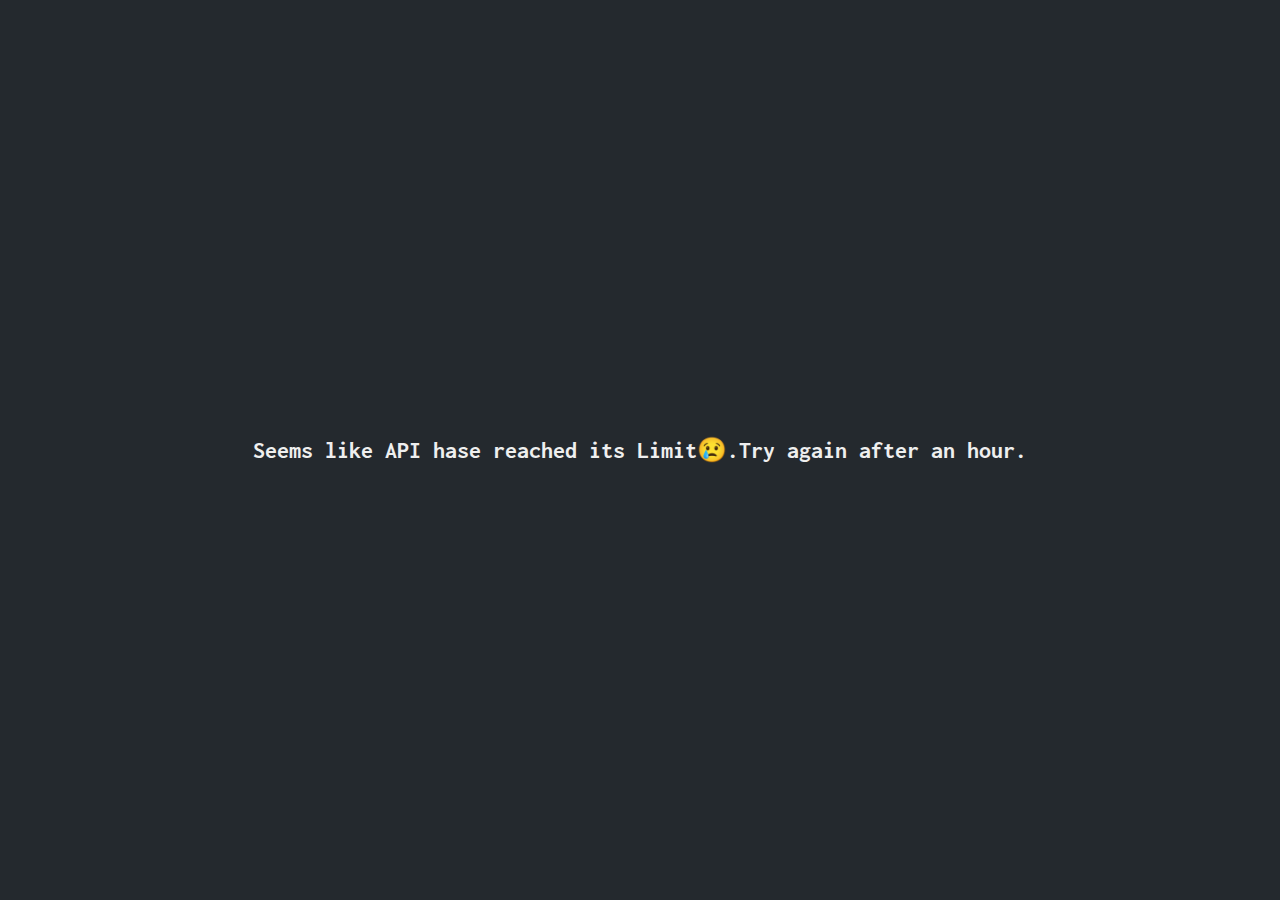
<file: index.html>
<!DOCTYPE html>
<html lang="en">
  <head>
    <meta charset="UTF-8" />
    <link rel="icon" type="image/svg+xml" href="/vscode_icon.svg" />
    <meta name="viewport" content="width=device-width, initial-scale=1.0" />
    <title>Vite + React</title>
    <script type="module" crossorigin src="/assets/index-CQWI4TZY.js"></script>
    <link rel="stylesheet" crossorigin href="/assets/index-B4Sd1p3G.css">
  </head>
  <body class="font-Inconsolata">
    <div id="root"></div>
  </body>
</html>
</file>
<file: assets/index-B4Sd1p3G.css>
@import"https://fonts.googleapis.com/css2?family=Inconsolata:wght@400;500;800&display=swap";:root{--toastify-color-light: #fff;--toastify-color-dark: #121212;--toastify-color-info: #3498db;--toastify-color-success: #07bc0c;--toastify-color-warning: #f1c40f;--toastify-color-error: #e74c3c;--toastify-color-transparent: rgba(255, 255, 255, .7);--toastify-icon-color-info: var(--toastify-color-info);--toastify-icon-color-success: var(--toastify-color-success);--toastify-icon-color-warning: var(--toastify-color-warning);--toastify-icon-color-error: var(--toastify-color-error);--toastify-toast-width: 320px;--toastify-toast-offset: 16px;--toastify-toast-top: max(var(--toastify-toast-offset), env(safe-area-inset-top));--toastify-toast-right: max(var(--toastify-toast-offset), env(safe-area-inset-right));--toastify-toast-left: max(var(--toastify-toast-offset), env(safe-area-inset-left));--toastify-toast-bottom: max(var(--toastify-toast-offset), env(safe-area-inset-bottom));--toastify-toast-background: #fff;--toastify-toast-min-height: 64px;--toastify-toast-max-height: 800px;--toastify-toast-bd-radius: 6px;--toastify-font-family: sans-serif;--toastify-z-index: 9999;--toastify-text-color-light: #757575;--toastify-text-color-dark: #fff;--toastify-text-color-info: #fff;--toastify-text-color-success: #fff;--toastify-text-color-warning: #fff;--toastify-text-color-error: #fff;--toastify-spinner-color: #616161;--toastify-spinner-color-empty-area: #e0e0e0;--toastify-color-progress-light: linear-gradient( to right, #4cd964, #5ac8fa, #007aff, #34aadc, #5856d6, #ff2d55 );--toastify-color-progress-dark: #bb86fc;--toastify-color-progress-info: var(--toastify-color-info);--toastify-color-progress-success: var(--toastify-color-success);--toastify-color-progress-warning: var(--toastify-color-warning);--toastify-color-progress-error: var(--toastify-color-error);--toastify-color-progress-bgo: .2}.Toastify__toast-container{z-index:var(--toastify-z-index);-webkit-transform:translate3d(0,0,var(--toastify-z-index));position:fixed;padding:4px;width:var(--toastify-toast-width);box-sizing:border-box;color:#fff}.Toastify__toast-container--top-left{top:var(--toastify-toast-top);left:var(--toastify-toast-left)}.Toastify__toast-container--top-center{top:var(--toastify-toast-top);left:50%;transform:translate(-50%)}.Toastify__toast-container--top-right{top:var(--toastify-toast-top);right:var(--toastify-toast-right)}.Toastify__toast-container--bottom-left{bottom:var(--toastify-toast-bottom);left:var(--toastify-toast-left)}.Toastify__toast-container--bottom-center{bottom:var(--toastify-toast-bottom);left:50%;transform:translate(-50%)}.Toastify__toast-container--bottom-right{bottom:var(--toastify-toast-bottom);right:var(--toastify-toast-right)}@media only screen and (max-width : 480px){.Toastify__toast-container{width:100vw;padding:0;left:env(safe-area-inset-left);margin:0}.Toastify__toast-container--top-left,.Toastify__toast-container--top-center,.Toastify__toast-container--top-right{top:env(safe-area-inset-top);transform:translate(0)}.Toastify__toast-container--bottom-left,.Toastify__toast-container--bottom-center,.Toastify__toast-container--bottom-right{bottom:env(safe-area-inset-bottom);transform:translate(0)}.Toastify__toast-container--rtl{right:env(safe-area-inset-right);left:initial}}.Toastify__toast{--y: 0;position:relative;touch-action:none;min-height:var(--toastify-toast-min-height);box-sizing:border-box;margin-bottom:1rem;padding:8px;border-radius:var(--toastify-toast-bd-radius);box-shadow:0 4px 12px #0000001a;display:flex;justify-content:space-between;max-height:var(--toastify-toast-max-height);font-family:var(--toastify-font-family);cursor:default;direction:ltr;z-index:0;overflow:hidden}.Toastify__toast--stacked{position:absolute;width:100%;transform:translate3d(0,var(--y),0) scale(var(--s));transition:transform .3s}.Toastify__toast--stacked[data-collapsed] .Toastify__toast-body,.Toastify__toast--stacked[data-collapsed] .Toastify__close-button{transition:opacity .1s}.Toastify__toast--stacked[data-collapsed=false]{overflow:visible}.Toastify__toast--stacked[data-collapsed=true]:not(:last-child)>*{opacity:0}.Toastify__toast--stacked:after{content:"";position:absolute;left:0;right:0;height:calc(var(--g) * 1px);bottom:100%}.Toastify__toast--stacked[data-pos=top]{top:0}.Toastify__toast--stacked[data-pos=bot]{bottom:0}.Toastify__toast--stacked[data-pos=bot].Toastify__toast--stacked:before{transform-origin:top}.Toastify__toast--stacked[data-pos=top].Toastify__toast--stacked:before{transform-origin:bottom}.Toastify__toast--stacked:before{content:"";position:absolute;left:0;right:0;bottom:0;height:100%;transform:scaleY(3);z-index:-1}.Toastify__toast--rtl{direction:rtl}.Toastify__toast--close-on-click{cursor:pointer}.Toastify__toast-body{margin:auto 0;flex:1 1 auto;padding:6px;display:flex;align-items:center}.Toastify__toast-body>div:last-child{word-break:break-word;flex:1}.Toastify__toast-icon{margin-inline-end:10px;width:20px;flex-shrink:0;display:flex}.Toastify--animate{animation-fill-mode:both;animation-duration:.5s}.Toastify--animate-icon{animation-fill-mode:both;animation-duration:.3s}@media only screen and (max-width : 480px){.Toastify__toast{margin-bottom:0;border-radius:0}}.Toastify__toast-theme--dark{background:var(--toastify-color-dark);color:var(--toastify-text-color-dark)}.Toastify__toast-theme--light,.Toastify__toast-theme--colored.Toastify__toast--default{background:var(--toastify-color-light);color:var(--toastify-text-color-light)}.Toastify__toast-theme--colored.Toastify__toast--info{color:var(--toastify-text-color-info);background:var(--toastify-color-info)}.Toastify__toast-theme--colored.Toastify__toast--success{color:var(--toastify-text-color-success);background:var(--toastify-color-success)}.Toastify__toast-theme--colored.Toastify__toast--warning{color:var(--toastify-text-color-warning);background:var(--toastify-color-warning)}.Toastify__toast-theme--colored.Toastify__toast--error{color:var(--toastify-text-color-error);background:var(--toastify-color-error)}.Toastify__progress-bar-theme--light{background:var(--toastify-color-progress-light)}.Toastify__progress-bar-theme--dark{background:var(--toastify-color-progress-dark)}.Toastify__progress-bar--info{background:var(--toastify-color-progress-info)}.Toastify__progress-bar--success{background:var(--toastify-color-progress-success)}.Toastify__progress-bar--warning{background:var(--toastify-color-progress-warning)}.Toastify__progress-bar--error{background:var(--toastify-color-progress-error)}.Toastify__progress-bar-theme--colored.Toastify__progress-bar--info,.Toastify__progress-bar-theme--colored.Toastify__progress-bar--success,.Toastify__progress-bar-theme--colored.Toastify__progress-bar--warning,.Toastify__progress-bar-theme--colored.Toastify__progress-bar--error{background:var(--toastify-color-transparent)}.Toastify__close-button{color:#fff;background:transparent;outline:none;border:none;padding:0;cursor:pointer;opacity:.7;transition:.3s ease;align-self:flex-start;z-index:1}.Toastify__close-button--light{color:#000;opacity:.3}.Toastify__close-button>svg{fill:currentColor;height:16px;width:14px}.Toastify__close-button:hover,.Toastify__close-button:focus{opacity:1}@keyframes Toastify__trackProgress{0%{transform:scaleX(1)}to{transform:scaleX(0)}}.Toastify__progress-bar{position:absolute;bottom:0;left:0;width:100%;height:100%;z-index:var(--toastify-z-index);opacity:.7;transform-origin:left;border-bottom-left-radius:var(--toastify-toast-bd-radius)}.Toastify__progress-bar--animated{animation:Toastify__trackProgress linear 1 forwards}.Toastify__progress-bar--controlled{transition:transform .2s}.Toastify__progress-bar--rtl{right:0;left:initial;transform-origin:right;border-bottom-left-radius:initial;border-bottom-right-radius:var(--toastify-toast-bd-radius)}.Toastify__progress-bar--wrp{position:absolute;bottom:0;left:0;width:100%;height:5px;border-bottom-left-radius:var(--toastify-toast-bd-radius)}.Toastify__progress-bar--wrp[data-hidden=true]{opacity:0}.Toastify__progress-bar--bg{opacity:var(--toastify-color-progress-bgo);width:100%;height:100%}.Toastify__spinner{width:20px;height:20px;box-sizing:border-box;border:2px solid;border-radius:100%;border-color:var(--toastify-spinner-color-empty-area);border-right-color:var(--toastify-spinner-color);animation:Toastify__spin .65s linear infinite}@keyframes Toastify__bounceInRight{0%,60%,75%,90%,to{animation-timing-function:cubic-bezier(.215,.61,.355,1)}0%{opacity:0;transform:translate3d(3000px,0,0)}60%{opacity:1;transform:translate3d(-25px,0,0)}75%{transform:translate3d(10px,0,0)}90%{transform:translate3d(-5px,0,0)}to{transform:none}}@keyframes Toastify__bounceOutRight{20%{opacity:1;transform:translate3d(-20px,var(--y),0)}to{opacity:0;transform:translate3d(2000px,var(--y),0)}}@keyframes Toastify__bounceInLeft{0%,60%,75%,90%,to{animation-timing-function:cubic-bezier(.215,.61,.355,1)}0%{opacity:0;transform:translate3d(-3000px,0,0)}60%{opacity:1;transform:translate3d(25px,0,0)}75%{transform:translate3d(-10px,0,0)}90%{transform:translate3d(5px,0,0)}to{transform:none}}@keyframes Toastify__bounceOutLeft{20%{opacity:1;transform:translate3d(20px,var(--y),0)}to{opacity:0;transform:translate3d(-2000px,var(--y),0)}}@keyframes Toastify__bounceInUp{0%,60%,75%,90%,to{animation-timing-function:cubic-bezier(.215,.61,.355,1)}0%{opacity:0;transform:translate3d(0,3000px,0)}60%{opacity:1;transform:translate3d(0,-20px,0)}75%{transform:translate3d(0,10px,0)}90%{transform:translate3d(0,-5px,0)}to{transform:translateZ(0)}}@keyframes Toastify__bounceOutUp{20%{transform:translate3d(0,calc(var(--y) - 10px),0)}40%,45%{opacity:1;transform:translate3d(0,calc(var(--y) + 20px),0)}to{opacity:0;transform:translate3d(0,-2000px,0)}}@keyframes Toastify__bounceInDown{0%,60%,75%,90%,to{animation-timing-function:cubic-bezier(.215,.61,.355,1)}0%{opacity:0;transform:translate3d(0,-3000px,0)}60%{opacity:1;transform:translate3d(0,25px,0)}75%{transform:translate3d(0,-10px,0)}90%{transform:translate3d(0,5px,0)}to{transform:none}}@keyframes Toastify__bounceOutDown{20%{transform:translate3d(0,calc(var(--y) - 10px),0)}40%,45%{opacity:1;transform:translate3d(0,calc(var(--y) + 20px),0)}to{opacity:0;transform:translate3d(0,2000px,0)}}.Toastify__bounce-enter--top-left,.Toastify__bounce-enter--bottom-left{animation-name:Toastify__bounceInLeft}.Toastify__bounce-enter--top-right,.Toastify__bounce-enter--bottom-right{animation-name:Toastify__bounceInRight}.Toastify__bounce-enter--top-center{animation-name:Toastify__bounceInDown}.Toastify__bounce-enter--bottom-center{animation-name:Toastify__bounceInUp}.Toastify__bounce-exit--top-left,.Toastify__bounce-exit--bottom-left{animation-name:Toastify__bounceOutLeft}.Toastify__bounce-exit--top-right,.Toastify__bounce-exit--bottom-right{animation-name:Toastify__bounceOutRight}.Toastify__bounce-exit--top-center{animation-name:Toastify__bounceOutUp}.Toastify__bounce-exit--bottom-center{animation-name:Toastify__bounceOutDown}@keyframes Toastify__zoomIn{0%{opacity:0;transform:scale3d(.3,.3,.3)}50%{opacity:1}}@keyframes Toastify__zoomOut{0%{opacity:1}50%{opacity:0;transform:translate3d(0,var(--y),0) scale3d(.3,.3,.3)}to{opacity:0}}.Toastify__zoom-enter{animation-name:Toastify__zoomIn}.Toastify__zoom-exit{animation-name:Toastify__zoomOut}@keyframes Toastify__flipIn{0%{transform:perspective(400px) rotateX(90deg);animation-timing-function:ease-in;opacity:0}40%{transform:perspective(400px) rotateX(-20deg);animation-timing-function:ease-in}60%{transform:perspective(400px) rotateX(10deg);opacity:1}80%{transform:perspective(400px) rotateX(-5deg)}to{transform:perspective(400px)}}@keyframes Toastify__flipOut{0%{transform:translate3d(0,var(--y),0) perspective(400px)}30%{transform:translate3d(0,var(--y),0) perspective(400px) rotateX(-20deg);opacity:1}to{transform:translate3d(0,var(--y),0) perspective(400px) rotateX(90deg);opacity:0}}.Toastify__flip-enter{animation-name:Toastify__flipIn}.Toastify__flip-exit{animation-name:Toastify__flipOut}@keyframes Toastify__slideInRight{0%{transform:translate3d(110%,0,0);visibility:visible}to{transform:translate3d(0,var(--y),0)}}@keyframes Toastify__slideInLeft{0%{transform:translate3d(-110%,0,0);visibility:visible}to{transform:translate3d(0,var(--y),0)}}@keyframes Toastify__slideInUp{0%{transform:translate3d(0,110%,0);visibility:visible}to{transform:translate3d(0,var(--y),0)}}@keyframes Toastify__slideInDown{0%{transform:translate3d(0,-110%,0);visibility:visible}to{transform:translate3d(0,var(--y),0)}}@keyframes Toastify__slideOutRight{0%{transform:translate3d(0,var(--y),0)}to{visibility:hidden;transform:translate3d(110%,var(--y),0)}}@keyframes Toastify__slideOutLeft{0%{transform:translate3d(0,var(--y),0)}to{visibility:hidden;transform:translate3d(-110%,var(--y),0)}}@keyframes Toastify__slideOutDown{0%{transform:translate3d(0,var(--y),0)}to{visibility:hidden;transform:translate3d(0,500px,0)}}@keyframes Toastify__slideOutUp{0%{transform:translate3d(0,var(--y),0)}to{visibility:hidden;transform:translate3d(0,-500px,0)}}.Toastify__slide-enter--top-left,.Toastify__slide-enter--bottom-left{animation-name:Toastify__slideInLeft}.Toastify__slide-enter--top-right,.Toastify__slide-enter--bottom-right{animation-name:Toastify__slideInRight}.Toastify__slide-enter--top-center{animation-name:Toastify__slideInDown}.Toastify__slide-enter--bottom-center{animation-name:Toastify__slideInUp}.Toastify__slide-exit--top-left,.Toastify__slide-exit--bottom-left{animation-name:Toastify__slideOutLeft;animation-timing-function:ease-in;animation-duration:.3s}.Toastify__slide-exit--top-right,.Toastify__slide-exit--bottom-right{animation-name:Toastify__slideOutRight;animation-timing-function:ease-in;animation-duration:.3s}.Toastify__slide-exit--top-center{animation-name:Toastify__slideOutUp;animation-timing-function:ease-in;animation-duration:.3s}.Toastify__slide-exit--bottom-center{animation-name:Toastify__slideOutDown;animation-timing-function:ease-in;animation-duration:.3s}@keyframes Toastify__spin{0%{transform:rotate(0)}to{transform:rotate(360deg)}}*,:before,:after{box-sizing:border-box;border-width:0;border-style:solid;border-color:#e5e7eb}:before,:after{--tw-content: ""}html,:host{line-height:1.5;-webkit-text-size-adjust:100%;-moz-tab-size:4;-o-tab-size:4;tab-size:4;font-family:ui-sans-serif,system-ui,sans-serif,"Apple Color Emoji","Segoe UI Emoji",Segoe UI Symbol,"Noto Color Emoji";font-feature-settings:normal;font-variation-settings:normal;-webkit-tap-highlight-color:transparent}body{margin:0;line-height:inherit}hr{height:0;color:inherit;border-top-width:1px}abbr:where([title]){-webkit-text-decoration:underline dotted;text-decoration:underline dotted}h1,h2,h3,h4,h5,h6{font-size:inherit;font-weight:inherit}a{color:inherit;text-decoration:inherit}b,strong{font-weight:bolder}code,kbd,samp,pre{font-family:ui-monospace,SFMono-Regular,Menlo,Monaco,Consolas,Liberation Mono,Courier New,monospace;font-feature-settings:normal;font-variation-settings:normal;font-size:1em}small{font-size:80%}sub,sup{font-size:75%;line-height:0;position:relative;vertical-align:baseline}sub{bottom:-.25em}sup{top:-.5em}table{text-indent:0;border-color:inherit;border-collapse:collapse}button,input,optgroup,select,textarea{font-family:inherit;font-feature-settings:inherit;font-variation-settings:inherit;font-size:100%;font-weight:inherit;line-height:inherit;letter-spacing:inherit;color:inherit;margin:0;padding:0}button,select{text-transform:none}button,input:where([type=button]),input:where([type=reset]),input:where([type=submit]){-webkit-appearance:button;background-color:transparent;background-image:none}:-moz-focusring{outline:auto}:-moz-ui-invalid{box-shadow:none}progress{vertical-align:baseline}::-webkit-inner-spin-button,::-webkit-outer-spin-button{height:auto}[type=search]{-webkit-appearance:textfield;outline-offset:-2px}::-webkit-search-decoration{-webkit-appearance:none}::-webkit-file-upload-button{-webkit-appearance:button;font:inherit}summary{display:list-item}blockquote,dl,dd,h1,h2,h3,h4,h5,h6,hr,figure,p,pre{margin:0}fieldset{margin:0;padding:0}legend{padding:0}ol,ul,menu{list-style:none;margin:0;padding:0}dialog{padding:0}textarea{resize:vertical}input::-moz-placeholder,textarea::-moz-placeholder{opacity:1;color:#9ca3af}input::placeholder,textarea::placeholder{opacity:1;color:#9ca3af}button,[role=button]{cursor:pointer}:disabled{cursor:default}img,svg,video,canvas,audio,iframe,embed,object{display:block;vertical-align:middle}img,video{max-width:100%;height:auto}[hidden]{display:none}*,:before,:after{--tw-border-spacing-x: 0;--tw-border-spacing-y: 0;--tw-translate-x: 0;--tw-translate-y: 0;--tw-rotate: 0;--tw-skew-x: 0;--tw-skew-y: 0;--tw-scale-x: 1;--tw-scale-y: 1;--tw-pan-x: ;--tw-pan-y: ;--tw-pinch-zoom: ;--tw-scroll-snap-strictness: proximity;--tw-gradient-from-position: ;--tw-gradient-via-position: ;--tw-gradient-to-position: ;--tw-ordinal: ;--tw-slashed-zero: ;--tw-numeric-figure: ;--tw-numeric-spacing: ;--tw-numeric-fraction: ;--tw-ring-inset: ;--tw-ring-offset-width: 0px;--tw-ring-offset-color: #fff;--tw-ring-color: rgb(59 130 246 / .5);--tw-ring-offset-shadow: 0 0 #0000;--tw-ring-shadow: 0 0 #0000;--tw-shadow: 0 0 #0000;--tw-shadow-colored: 0 0 #0000;--tw-blur: ;--tw-brightness: ;--tw-contrast: ;--tw-grayscale: ;--tw-hue-rotate: ;--tw-invert: ;--tw-saturate: ;--tw-sepia: ;--tw-drop-shadow: ;--tw-backdrop-blur: ;--tw-backdrop-brightness: ;--tw-backdrop-contrast: ;--tw-backdrop-grayscale: ;--tw-backdrop-hue-rotate: ;--tw-backdrop-invert: ;--tw-backdrop-opacity: ;--tw-backdrop-saturate: ;--tw-backdrop-sepia: ;--tw-contain-size: ;--tw-contain-layout: ;--tw-contain-paint: ;--tw-contain-style: }::backdrop{--tw-border-spacing-x: 0;--tw-border-spacing-y: 0;--tw-translate-x: 0;--tw-translate-y: 0;--tw-rotate: 0;--tw-skew-x: 0;--tw-skew-y: 0;--tw-scale-x: 1;--tw-scale-y: 1;--tw-pan-x: ;--tw-pan-y: ;--tw-pinch-zoom: ;--tw-scroll-snap-strictness: proximity;--tw-gradient-from-position: ;--tw-gradient-via-position: ;--tw-gradient-to-position: ;--tw-ordinal: ;--tw-slashed-zero: ;--tw-numeric-figure: ;--tw-numeric-spacing: ;--tw-numeric-fraction: ;--tw-ring-inset: ;--tw-ring-offset-width: 0px;--tw-ring-offset-color: #fff;--tw-ring-color: rgb(59 130 246 / .5);--tw-ring-offset-shadow: 0 0 #0000;--tw-ring-shadow: 0 0 #0000;--tw-shadow: 0 0 #0000;--tw-shadow-colored: 0 0 #0000;--tw-blur: ;--tw-brightness: ;--tw-contrast: ;--tw-grayscale: ;--tw-hue-rotate: ;--tw-invert: ;--tw-saturate: ;--tw-sepia: ;--tw-drop-shadow: ;--tw-backdrop-blur: ;--tw-backdrop-brightness: ;--tw-backdrop-contrast: ;--tw-backdrop-grayscale: ;--tw-backdrop-hue-rotate: ;--tw-backdrop-invert: ;--tw-backdrop-opacity: ;--tw-backdrop-saturate: ;--tw-backdrop-sepia: ;--tw-contain-size: ;--tw-contain-layout: ;--tw-contain-paint: ;--tw-contain-style: }.absolute{position:absolute}.relative{position:relative}.left-10{left:2.5rem}.z-10{z-index:10}.z-20{z-index:20}.order-1{order:1}.mx-3{margin-left:.75rem;margin-right:.75rem}.my-1{margin-top:.25rem;margin-bottom:.25rem}.my-4{margin-top:1rem;margin-bottom:1rem}.ml-3{margin-left:.75rem}.ml-auto{margin-left:auto}.mr-1{margin-right:.25rem}.mr-auto{margin-right:auto}.mt-10{margin-top:2.5rem}.flex{display:flex}.inline-flex{display:inline-flex}.grid{display:grid}.hidden{display:none}.h-14{height:3.5rem}.h-24{height:6rem}.h-3{height:.75rem}.h-8{height:2rem}.h-\[100vh\]{height:100vh}.h-\[160px\]{height:160px}.h-\[400px\]{height:400px}.h-\[calc\(100vh-38\.5px\)\]{height:calc(100vh - 38.5px)}.h-full{height:100%}.min-h-\[75svh\]{min-height:75svh}.min-h-\[85vh\]{min-height:85vh}.w-14{width:3.5rem}.w-3{width:.75rem}.w-8{width:2rem}.w-\[4\.2vw\]{width:4.2vw}.w-\[450px\]{width:450px}.w-full{width:100%}.w-max{width:-moz-max-content;width:max-content}.min-w-\[15vw\]{min-width:15vw}.min-w-\[40px\]{min-width:40px}.min-w-max{min-width:-moz-max-content;min-width:max-content}.max-w-full{max-width:100%}.max-w-xs{max-width:20rem}.transform{transform:translate(var(--tw-translate-x),var(--tw-translate-y)) rotate(var(--tw-rotate)) skew(var(--tw-skew-x)) skewY(var(--tw-skew-y)) scaleX(var(--tw-scale-x)) scaleY(var(--tw-scale-y))}.cursor-pointer{cursor:pointer}.flex-col{flex-direction:column}.items-start{align-items:flex-start}.items-center{align-items:center}.justify-start{justify-content:flex-start}.justify-center{justify-content:center}.justify-between{justify-content:space-between}.gap-5{gap:1.25rem}.gap-x-1{-moz-column-gap:.25rem;column-gap:.25rem}.gap-x-2{-moz-column-gap:.5rem;column-gap:.5rem}.gap-x-3{-moz-column-gap:.75rem;column-gap:.75rem}.gap-x-48{-moz-column-gap:12rem;column-gap:12rem}.gap-x-5{-moz-column-gap:1.25rem;column-gap:1.25rem}.gap-x-8{-moz-column-gap:2rem;column-gap:2rem}.gap-y-0{row-gap:0px}.gap-y-1{row-gap:.25rem}.gap-y-10{row-gap:2.5rem}.gap-y-2{row-gap:.5rem}.gap-y-3{row-gap:.75rem}.gap-y-4{row-gap:1rem}.gap-y-5{row-gap:1.25rem}.gap-y-8{row-gap:2rem}.space-x-2>:not([hidden])~:not([hidden]){--tw-space-x-reverse: 0;margin-right:calc(.5rem * var(--tw-space-x-reverse));margin-left:calc(.5rem * calc(1 - var(--tw-space-x-reverse)))}.space-y-2>:not([hidden])~:not([hidden]){--tw-space-y-reverse: 0;margin-top:calc(.5rem * calc(1 - var(--tw-space-y-reverse)));margin-bottom:calc(.5rem * var(--tw-space-y-reverse))}.space-y-4>:not([hidden])~:not([hidden]){--tw-space-y-reverse: 0;margin-top:calc(1rem * calc(1 - var(--tw-space-y-reverse)));margin-bottom:calc(1rem * var(--tw-space-y-reverse))}.space-y-8>:not([hidden])~:not([hidden]){--tw-space-y-reverse: 0;margin-top:calc(2rem * calc(1 - var(--tw-space-y-reverse)));margin-bottom:calc(2rem * var(--tw-space-y-reverse))}.divide-x-2>:not([hidden])~:not([hidden]){--tw-divide-x-reverse: 0;border-right-width:calc(2px * var(--tw-divide-x-reverse));border-left-width:calc(2px * calc(1 - var(--tw-divide-x-reverse)))}.divide-accentColor>:not([hidden])~:not([hidden]){--tw-divide-opacity: 1;border-color:hsl(var(--twc-accentColor) / var(--twc-accentColor-opacity, var(--tw-divide-opacity)))}.overflow-hidden{overflow:hidden}.overflow-x-auto{overflow-x:auto}.rounded-full{border-radius:9999px}.rounded-lg{border-radius:.5rem}.rounded-xl{border-radius:.75rem}.rounded-b-xl{border-bottom-right-radius:.75rem;border-bottom-left-radius:.75rem}.rounded-t-lg{border-top-left-radius:.5rem;border-top-right-radius:.5rem}.border-2{border-width:2px}.border-4{border-width:4px}.border-l-2{border-left-width:2px}.border-t-2{border-top-width:2px}.border-accentColor{--tw-border-opacity: 1;border-color:hsl(var(--twc-accentColor) / var(--twc-accentColor-opacity, var(--tw-border-opacity)))}.border-black{--tw-border-opacity: 1;border-color:rgb(0 0 0 / var(--tw-border-opacity))}.border-gray-600{--tw-border-opacity: 1;border-color:rgb(75 85 99 / var(--tw-border-opacity))}.border-tabBorder{--tw-border-opacity: 1;border-color:hsl(var(--twc-tabBorder) / var(--twc-tabBorder-opacity, var(--tw-border-opacity)))}.border-t-accentColor{--tw-border-opacity: 1;border-top-color:hsl(var(--twc-accentColor) / var(--twc-accentColor-opacity, var(--tw-border-opacity)))}.bg-accentColor{--tw-bg-opacity: 1;background-color:hsl(var(--twc-accentColor) / var(--twc-accentColor-opacity, var(--tw-bg-opacity)))}.bg-articleBg{--tw-bg-opacity: 1;background-color:hsl(var(--twc-articleBg) / var(--twc-articleBg-opacity, var(--tw-bg-opacity)))}.bg-bottombarBg{--tw-bg-opacity: 1;background-color:hsl(var(--twc-bottombarBg) / var(--twc-bottombarBg-opacity, var(--tw-bg-opacity)))}.bg-explorerBg{--tw-bg-opacity: 1;background-color:hsl(var(--twc-explorerBg) / var(--twc-explorerBg-opacity, var(--tw-bg-opacity)))}.bg-green-500{--tw-bg-opacity: 1;background-color:rgb(34 197 94 / var(--tw-bg-opacity))}.bg-mainBg{--tw-bg-opacity: 1;background-color:hsl(var(--twc-mainBg) / var(--twc-mainBg-opacity, var(--tw-bg-opacity)))}.bg-red-400{--tw-bg-opacity: 1;background-color:rgb(248 113 113 / var(--tw-bg-opacity))}.bg-sidebarBg{--tw-bg-opacity: 1;background-color:hsl(var(--twc-sidebarBg) / var(--twc-sidebarBg-opacity, var(--tw-bg-opacity)))}.bg-tabActiveBg{--tw-bg-opacity: 1;background-color:hsl(var(--twc-tabActiveBg) / var(--twc-tabActiveBg-opacity, var(--tw-bg-opacity)))}.bg-tabBg{--tw-bg-opacity: 1;background-color:hsl(var(--twc-tabBg) / var(--twc-tabBg-opacity, var(--tw-bg-opacity)))}.bg-tabsBg{--tw-bg-opacity: 1;background-color:hsl(var(--twc-tabsBg) / var(--twc-tabsBg-opacity, var(--tw-bg-opacity)))}.bg-titlebarBg{--tw-bg-opacity: 1;background-color:hsl(var(--twc-titlebarBg) / var(--twc-titlebarBg-opacity, var(--tw-bg-opacity)))}.bg-yellow-200{--tw-bg-opacity: 1;background-color:rgb(254 240 138 / var(--tw-bg-opacity))}.bg-gradient-to-br{background-image:linear-gradient(to bottom right,var(--tw-gradient-stops))}.from-purple-600{--tw-gradient-from: #9333ea var(--tw-gradient-from-position);--tw-gradient-to: rgb(147 51 234 / 0) var(--tw-gradient-to-position);--tw-gradient-stops: var(--tw-gradient-from), var(--tw-gradient-to)}.to-blue-500{--tw-gradient-to: #3b82f6 var(--tw-gradient-to-position)}.p-0\.5{padding:.125rem}.p-1{padding:.25rem}.p-2{padding:.5rem}.p-4{padding:1rem}.p-8{padding:2rem}.px-1{padding-left:.25rem;padding-right:.25rem}.px-2{padding-left:.5rem;padding-right:.5rem}.px-3{padding-left:.75rem;padding-right:.75rem}.px-4{padding-left:1rem;padding-right:1rem}.px-5{padding-left:1.25rem;padding-right:1.25rem}.px-6{padding-left:1.5rem;padding-right:1.5rem}.px-8{padding-left:2rem;padding-right:2rem}.py-1{padding-top:.25rem;padding-bottom:.25rem}.py-2{padding-top:.5rem;padding-bottom:.5rem}.py-2\.5{padding-top:.625rem;padding-bottom:.625rem}.py-3{padding-top:.75rem;padding-bottom:.75rem}.pb-5{padding-bottom:1.25rem}.pb-8{padding-bottom:2rem}.pl-1{padding-left:.25rem}.pl-2{padding-left:.5rem}.pl-5{padding-left:1.25rem}.pt-2{padding-top:.5rem}.pt-5{padding-top:1.25rem}.pt-8{padding-top:2rem}.text-center{text-align:center}.font-Inconsolata{font-family:Inconsolata,monospace}.text-2xl{font-size:1.5rem;line-height:2rem}.text-3xl{font-size:1.875rem;line-height:2.25rem}.text-\[12rem\]{font-size:12rem}.text-base{font-size:1rem;line-height:1.5rem}.text-lg{font-size:1.125rem;line-height:1.75rem}.text-sm{font-size:.875rem;line-height:1.25rem}.text-xl{font-size:1.25rem;line-height:1.75rem}.font-bold{font-weight:700}.font-extrabold{font-weight:800}.font-medium{font-weight:500}.font-semibold{font-weight:600}.uppercase{text-transform:uppercase}.leading-none{line-height:1}.leading-tight{line-height:1.25}.text-\[\#eee\]{--tw-text-opacity: 1;color:rgb(238 238 238 / var(--tw-text-opacity))}.text-accentColor{--tw-text-opacity: 1;color:hsl(var(--twc-accentColor) / var(--twc-accentColor-opacity, var(--tw-text-opacity)))}.text-bgText{--tw-text-opacity: 1;color:hsl(var(--twc-bgText) / var(--twc-bgText-opacity, var(--tw-text-opacity)))}.text-black{--tw-text-opacity: 1;color:rgb(0 0 0 / var(--tw-text-opacity))}.text-gray-900{--tw-text-opacity: 1;color:rgb(17 24 39 / var(--tw-text-opacity))}.text-red-600{--tw-text-opacity: 1;color:rgb(220 38 38 / var(--tw-text-opacity))}.text-slate-400{--tw-text-opacity: 1;color:rgb(148 163 184 / var(--tw-text-opacity))}.text-textColor{--tw-text-opacity: 1;color:hsl(var(--twc-textColor) / var(--twc-textColor-opacity, var(--tw-text-opacity)))}.text-white{--tw-text-opacity: 1;color:rgb(255 255 255 / var(--tw-text-opacity))}.underline{text-decoration-line:underline}.decoration-accentColor{text-decoration-color:hsl(var(--twc-accentColor) / var(--twc-accentColor-opacity, 1))}.underline-offset-4{text-underline-offset:4px}.shadow-md{--tw-shadow: 0 4px 6px -1px rgb(0 0 0 / .1), 0 2px 4px -2px rgb(0 0 0 / .1);--tw-shadow-colored: 0 4px 6px -1px var(--tw-shadow-color), 0 2px 4px -2px var(--tw-shadow-color);box-shadow:var(--tw-ring-offset-shadow, 0 0 #0000),var(--tw-ring-shadow, 0 0 #0000),var(--tw-shadow)}.shadow-accentColor{--tw-shadow-color: hsl(var(--twc-accentColor) / var(--twc-accentColor-opacity, 1));--tw-shadow: var(--tw-shadow-colored)}.filter{filter:var(--tw-blur) var(--tw-brightness) var(--tw-contrast) var(--tw-grayscale) var(--tw-hue-rotate) var(--tw-invert) var(--tw-saturate) var(--tw-sepia) var(--tw-drop-shadow)}.transition-all{transition-property:all;transition-timing-function:cubic-bezier(.4,0,.2,1);transition-duration:.15s}.duration-75{transition-duration:75ms}.ease-in{transition-timing-function:cubic-bezier(.4,0,1,1)}.github,[data-theme=github]{--twc-mainBg: 210 12.2% 16.1%;--twc-bgText: 216 4.3% 22.9%;--twc-bgText-opacity: .35;--twc-textColor: 0 0% 93.7%;--twc-accentColor: 9.399999999999977 92.2% 70%;--twc-titlebarBg: 206.70000000000005 12.7% 13.9%;--twc-sidebarBg: 210 12.2% 16.1%;--twc-sidebarHoverBg: 206.70000000000005 12.7% 13.9%;--twc-explorerBg: 206.70000000000005 12.7% 13.9%;--twc-explorerHoverBg: 210 12.2% 16.1%;--twc-explorerBorder: 205.70000000000005 13.7% 10%;--twc-tabsBg: 206.70000000000005 12.7% 13.9%;--twc-tabBg: 206.70000000000005 12.7% 13.9%;--twc-tabActiveBg: 210 12.2% 16.1%;--twc-tabBorder: 210 12.2% 16.1%;--twc-bottombarBg: 210 12.2% 16.1%;--twc-bottombarBorder: 210 12.9% 12.2%;--twc-buttonBg: 134.3 65.7% 26.3%;--twc-buttonText: 133.7 100% 93.1%;--twc-bottombarHoverBg: 240 1.9% 31.6%;--twc-scrollbarTrackBg: 210 12.2% 16.1%;--twc-scrollbarThumbBg: 200 2.9% 20.6%;--twc-articleBg: 206.70000000000005 12.7% 13.9%}.dracula,[data-theme=dracula]{--twc-mainBg: 231.39999999999998 14.9% 18.4%;--twc-bgText: 232 13.3% 22.2%;--twc-textColor: 0 0% 93.7%;--twc-accentColor: 264.70000000000005 89.5% 77.6%;--twc-titlebarBg: 234.5 15.5% 13.9%;--twc-sidebarBg: 230 14.8% 23.9%;--twc-sidebarHoverBg: 237.10000000000002 14.9% 27.6%;--twc-explorerBg: 234.5 14.3% 15.1%;--twc-explorerHoverBg: 236.29999999999995 14% 22.4%;--twc-explorerBorder: 205.70000000000005 13.7% 10%;--twc-tabsBg: 232.5 13.8% 11.4%;--twc-tabBg: 234.5 14.3% 15.1%;--twc-tabActiveBg: 231.39999999999998 14.9% 18.4%;--twc-tabBorder: 232.5 13.8% 11.4%;--twc-bottombarBg: 232.5 13.8% 11.4%;--twc-bottombarBorder: 232.5 13.8% 11.4%;--twc-buttonBg: 231.79999999999995 13.9% 31%;--twc-buttonText: 60 30% 96.1%;--twc-bottombarHoverBg: 240 1.9% 31.6%;--twc-scrollbarTrackBg: 231.39999999999998 14.9% 18.4%;--twc-scrollbarThumbBg: 210 1.4% 27.5%;--twc-articleBg: 234.5 14.3% 15.1%}.ayuDark,[data-theme=ayuDark]{--twc-mainBg: 216 33.3% 5.9%;--twc-bgText: 217.5 33.3% 9.4%;--twc-textColor: 0 0% 93.7%;--twc-accentColor: 40 75% 60.8%;--twc-titlebarBg: 206.70000000000005 12.7% 13.9%;--twc-sidebarBg: 216 33.3% 5.9%;--twc-sidebarHoverBg: 234 100% 2%;--twc-explorerBg: 216 33.3% 5.9%;--twc-explorerHoverBg: 234 100% 2%;--twc-explorerBorder: 0 0% 0%;--twc-explorerBorder-opacity: 0;--twc-tabsBg: 216 33.3% 5.9%;--twc-tabBg: 216 33.3% 5.9%;--twc-tabActiveBg: 216 33.3% 5.9%;--twc-tabBorder: 0 0% 0%;--twc-tabBorder-opacity: 0;--twc-bottombarBg: 216 33.3% 5.9%;--twc-bottombarBorder: 0 0% 0%;--twc-bottombarBorder-opacity: 0;--twc-buttonBg: 40 75% 60.8%;--twc-buttonText: 216 33.3% 5.9%;--twc-bottombarHoverBg: 240 1.9% 31.6%;--twc-scrollbarTrackBg: 216 33.3% 5.9%;--twc-scrollbarThumbBg: 210 1.4% 27.5%;--twc-articleBg: 228 23.8% 8.2%}.ayuMirage,[data-theme=ayuMirage]{--twc-mainBg: 222.39999999999998 21.5% 15.5%;--twc-bgText: 222 13.2% 14.9%;--twc-textColor: 0 0% 93.7%;--twc-accentColor: 40 75% 60.8%;--twc-titlebarBg: 206.70000000000005 12.7% 13.9%;--twc-sidebarBg: 222.39999999999998 21.5% 15.5%;--twc-sidebarHoverBg: 222.39999999999998 25.4% 13.1%;--twc-explorerBg: 222.39999999999998 21.5% 15.5%;--twc-explorerHoverBg: 222.39999999999998 25.4% 13.1%;--twc-explorerBorder: 0 0% 0%;--twc-explorerBorder-opacity: 0;--twc-tabsBg: 222.39999999999998 21.5% 15.5%;--twc-tabBg: 222.39999999999998 21.5% 15.5%;--twc-tabActiveBg: 222.39999999999998 21.5% 15.5%;--twc-tabBorder: 0 0% 0%;--twc-tabBorder-opacity: 0;--twc-bottombarBg: 222.39999999999998 21.5% 15.5%;--twc-bottombarBorder: 0 0% 0%;--twc-bottombarBorder-opacity: 0;--twc-buttonBg: 40 75% 60.8%;--twc-buttonText: 222.39999999999998 21.5% 15.5%;--twc-bottombarHoverBg: 240 1.9% 31.6%;--twc-scrollbarTrackBg: 222.39999999999998 21.5% 15.5%;--twc-scrollbarThumbBg: 210 1.4% 27.5%;--twc-articleBg: 217.5 24.5% 19.2%}.nord,[data-theme=nord]{--twc-mainBg: 220 16.4% 21.6%;--twc-bgText: 220 13.2% 26.7%;--twc-textColor: 0 0% 93.7%;--twc-accentColor: 193.29999999999995 43.4% 67.5%;--twc-titlebarBg: 206.70000000000005 12.7% 13.9%;--twc-sidebarBg: 220 16.4% 21.6%;--twc-sidebarHoverBg: 220 16.8% 31.6%;--twc-explorerBg: 220 16.4% 21.6%;--twc-explorerHoverBg: 220 16.8% 31.6%;--twc-explorerBorder: 193.29999999999995 43.4% 67.5%;--twc-explorerBorder-opacity: .2;--twc-tabsBg: 220 16.4% 21.6%;--twc-tabBg: 220 16.4% 21.6%;--twc-tabActiveBg: 221.70000000000005 16.3% 27.6%;--twc-tabBorder: 0 0% 0%;--twc-tabBorder-opacity: 0;--twc-bottombarBg: 221.70000000000005 16.3% 27.6%;--twc-bottombarBorder: 0 0% 0%;--twc-bottombarBorder-opacity: 0;--twc-buttonBg: 220 16.8% 31.6%;--twc-buttonText: 218.79999999999995 27.9% 88%;--twc-bottombarHoverBg: 240 1.9% 31.6%;--twc-scrollbarTrackBg: 220 16.4% 21.6%;--twc-scrollbarThumbBg: 210 1.4% 27.5%;--twc-articleBg: 219.20000000000005 19.4% 26.3%}.nightOwl,[data-theme=nightOwl]{--twc-mainBg: 206.79999999999995 95% 7.8%;--twc-bgText: 207.5 88.9% 10.6%;--twc-textColor: 207.60000000000002 26.9% 63.5%;--twc-accentColor: 206.79999999999995 22.8% 48.2%;--twc-titlebarBg: 206.79999999999995 95% 7.8%;--twc-sidebarBg: 206.79999999999995 95% 7.8%;--twc-sidebarHoverBg: 206.89999999999998 63.6% 15.1%;--twc-explorerBg: 206.79999999999995 95% 7.8%;--twc-explorerHoverBg: 206.89999999999998 63.6% 15.1%;--twc-explorerBorder: 0 0% 0%;--twc-explorerBorder-opacity: 0;--twc-tabsBg: 206.79999999999995 95% 7.8%;--twc-tabBg: 205.70000000000005 93.3% 5.9%;--twc-tabActiveBg: 207.29999999999995 71.4% 15.1%;--twc-tabBorder: 228 20.4% 19.2%;--twc-bottombarBg: 206.79999999999995 95% 7.8%;--twc-bottombarBorder: 227.39999999999998 20% 18.6%;--twc-buttonBg: 206.79999999999995 22.8% 48.2%;--twc-buttonText: 0 0% 100%;--twc-bottombarHoverBg: 219 27% 14.5%;--twc-scrollbarTrackBg: 206.79999999999995 95% 7.8%;--twc-scrollbarThumbBg: 205.5 90.9% 17.3%;--twc-articleBg: 207.5 88.9% 10.6%}html,body{height:100%;margin:0;padding:0}img,svg{display:block;max-width:100%}h1,h2,p{padding:0;margin:0}::-webkit-scrollbar{width:10px}::-webkit-scrollbar-track{background:#000}::-webkit-scrollbar-thumb{background:#888;border-radius:5px}::-webkit-scrollbar-thumb:hover{background:#555}.typewriter{overflow:hidden;border-right:.15em solid orange;white-space:nowrap;margin:0 auto;letter-spacing:.15em;animation:typing 3.5s steps(23),blink-caret .75s step-end infinite}@keyframes typing{0%{width:0}to{width:70%}}@keyframes blink-caret{0%,to{border-color:transparent}50%{border-color:orange}}.line-container{counter-reset:line}.line-container p.line:before,.line-container div.line:before{color:gray;content:counter(line);counter-increment:line;margin-right:1rem}.input{height:3rem;width:100%;--tw-bg-opacity: 1;background-color:hsl(var(--twc-articleBg) / var(--twc-articleBg-opacity, var(--tw-bg-opacity)));padding:.5rem;font-size:1.25rem;line-height:1.75rem}.input:focus{--tw-border-opacity: 1;border-color:hsl(var(--twc-accentColor) / var(--twc-accentColor-opacity, var(--tw-border-opacity)));outline:2px solid transparent;outline-offset:2px;--tw-ring-offset-shadow: var(--tw-ring-inset) 0 0 0 var(--tw-ring-offset-width) var(--tw-ring-offset-color);--tw-ring-shadow: var(--tw-ring-inset) 0 0 0 calc(1px + var(--tw-ring-offset-width)) var(--tw-ring-color);box-shadow:var(--tw-ring-offset-shadow),var(--tw-ring-shadow),var(--tw-shadow, 0 0 #0000);--tw-ring-opacity: 1;--tw-ring-color: hsl(var(--twc-accentColor) / var(--twc-accentColor-opacity, var(--tw-ring-opacity)))}.box{background:url(/assets/aji-Dw_nfsnL.jpg);background-size:cover;background-position:center center;height:250px;width:250px;animation:animate 5s ease-in-out infinite;transition:all 1s ease-in-out}@keyframes animate{0%{border-radius:60% 40% 30% 70%/60% 30% 70% 40%}50%{border-radius:30% 60% 70% 40%/50% 60% 30%}to{border-radius:60% 40% 30% 70%/60% 30% 70% 40%}}.hover\:border-2:hover{border-width:2px}.hover\:border-accentColor:hover{--tw-border-opacity: 1;border-color:hsl(var(--twc-accentColor) / var(--twc-accentColor-opacity, var(--tw-border-opacity)))}.hover\:bg-accentColor:hover{--tw-bg-opacity: 1;background-color:hsl(var(--twc-accentColor) / var(--twc-accentColor-opacity, var(--tw-bg-opacity)))}.hover\:bg-bottombarHoverBg:hover{--tw-bg-opacity: 1;background-color:hsl(var(--twc-bottombarHoverBg) / var(--twc-bottombarHoverBg-opacity, var(--tw-bg-opacity)))}.hover\:bg-explorerHoverBg:hover{--tw-bg-opacity: 1;background-color:hsl(var(--twc-explorerHoverBg) / var(--twc-explorerHoverBg-opacity, var(--tw-bg-opacity)))}.hover\:text-white:hover{--tw-text-opacity: 1;color:rgb(255 255 255 / var(--tw-text-opacity))}.hover\:underline:hover{text-decoration-line:underline}.hover\:no-underline:hover{text-decoration-line:none}.hover\:shadow-lg:hover{--tw-shadow: 0 10px 15px -3px rgb(0 0 0 / .1), 0 4px 6px -4px rgb(0 0 0 / .1);--tw-shadow-colored: 0 10px 15px -3px var(--tw-shadow-color), 0 4px 6px -4px var(--tw-shadow-color);box-shadow:var(--tw-ring-offset-shadow, 0 0 #0000),var(--tw-ring-shadow, 0 0 #0000),var(--tw-shadow)}.focus\:border-accentColor:focus{--tw-border-opacity: 1;border-color:hsl(var(--twc-accentColor) / var(--twc-accentColor-opacity, var(--tw-border-opacity)))}.focus\:outline-none:focus{outline:2px solid transparent;outline-offset:2px}.focus\:ring-1:focus{--tw-ring-offset-shadow: var(--tw-ring-inset) 0 0 0 var(--tw-ring-offset-width) var(--tw-ring-offset-color);--tw-ring-shadow: var(--tw-ring-inset) 0 0 0 calc(1px + var(--tw-ring-offset-width)) var(--tw-ring-color);box-shadow:var(--tw-ring-offset-shadow),var(--tw-ring-shadow),var(--tw-shadow, 0 0 #0000)}.focus\:ring-4:focus{--tw-ring-offset-shadow: var(--tw-ring-inset) 0 0 0 var(--tw-ring-offset-width) var(--tw-ring-offset-color);--tw-ring-shadow: var(--tw-ring-inset) 0 0 0 calc(4px + var(--tw-ring-offset-width)) var(--tw-ring-color);box-shadow:var(--tw-ring-offset-shadow),var(--tw-ring-shadow),var(--tw-shadow, 0 0 #0000)}.focus\:ring-accentColor:focus{--tw-ring-opacity: 1;--tw-ring-color: hsl(var(--twc-accentColor) / var(--twc-accentColor-opacity, var(--tw-ring-opacity)))}.focus\:ring-blue-300:focus{--tw-ring-opacity: 1;--tw-ring-color: rgb(147 197 253 / var(--tw-ring-opacity))}.group:hover .group-hover\:bg-opacity-0{--tw-bg-opacity: 0}.group:hover .group-hover\:from-purple-600{--tw-gradient-from: #9333ea var(--tw-gradient-from-position);--tw-gradient-to: rgb(147 51 234 / 0) var(--tw-gradient-to-position);--tw-gradient-stops: var(--tw-gradient-from), var(--tw-gradient-to)}.group:hover .group-hover\:to-blue-500{--tw-gradient-to: #3b82f6 var(--tw-gradient-to-position)}@media not all and (min-width: 768px){.max-md\:hidden{display:none}}@media not all and (min-width: 640px){.max-sm\:grid{display:grid}.max-sm\:hidden{display:none}.max-sm\:h-\[334px\]{height:334px}.max-sm\:w-full{width:100%}.max-sm\:grid-cols-3{grid-template-columns:repeat(3,minmax(0,1fr))}.max-sm\:pl-2{padding-left:.5rem}.max-sm\:text-sm{font-size:.875rem;line-height:1.25rem}.max-sm\:text-xs{font-size:.75rem;line-height:1rem}.max-sm\:underline{text-decoration-line:underline}}@media (min-width: 768px){.md\:ml-6{margin-left:1.5rem}.md\:mr-auto{margin-right:auto}.md\:block{display:block}.md\:h-4{height:1rem}.md\:min-h-\[calc\(100vh-65px\)\]{min-height:calc(100vh - 65px)}.md\:w-4{width:1rem}.md\:w-full{width:100%}.md\:grid-cols-2{grid-template-columns:repeat(2,minmax(0,1fr))}.md\:grid-cols-3{grid-template-columns:repeat(3,minmax(0,1fr))}.md\:flex-row{flex-direction:row}.md\:items-center{align-items:center}.md\:justify-between{justify-content:space-between}.md\:gap-x-3{-moz-column-gap:.75rem;column-gap:.75rem}.md\:gap-x-5{-moz-column-gap:1.25rem;column-gap:1.25rem}.md\:gap-y-3{row-gap:.75rem}.md\:p-8{padding:2rem}.md\:px-12{padding-left:3rem;padding-right:3rem}.md\:px-28{padding-left:7rem;padding-right:7rem}.md\:px-8{padding-left:2rem;padding-right:2rem}.md\:px-9{padding-left:2.25rem;padding-right:2.25rem}.md\:py-1{padding-top:.25rem;padding-bottom:.25rem}.md\:pl-8{padding-left:2rem}.md\:text-2xl{font-size:1.5rem;line-height:2rem}.md\:text-3xl{font-size:1.875rem;line-height:2.25rem}.md\:text-5xl{font-size:3rem;line-height:1}.md\:text-lg{font-size:1.125rem;line-height:1.75rem}.md\:text-xl{font-size:1.25rem;line-height:1.75rem}}@media (min-width: 1280px){.xl\:order-2{order:2}.xl\:ml-16{margin-left:4rem}.xl\:flex{display:flex}.xl\:h-\[300px\]{height:300px}.xl\:w-1\/2{width:50%}.xl\:w-\[300px\]{width:300px}.xl\:grid-cols-4{grid-template-columns:repeat(4,minmax(0,1fr))}.xl\:flex-row{flex-direction:row}.xl\:gap-x-24{-moz-column-gap:6rem;column-gap:6rem}.xl\:gap-y-8{row-gap:2rem}.xl\:divide-x-2>:not([hidden])~:not([hidden]){--tw-divide-x-reverse: 0;border-right-width:calc(2px * var(--tw-divide-x-reverse));border-left-width:calc(2px * calc(1 - var(--tw-divide-x-reverse)))}.xl\:divide-accentColor>:not([hidden])~:not([hidden]){--tw-divide-opacity: 1;border-color:hsl(var(--twc-accentColor) / var(--twc-accentColor-opacity, var(--tw-divide-opacity)))}.xl\:pl-10{padding-left:2.5rem}.xl\:text-start{text-align:start}.xl\:text-3xl{font-size:1.875rem;line-height:2.25rem}.xl\:text-6xl{font-size:3.75rem;line-height:1}.xl\:text-8xl{font-size:6rem;line-height:1}.xl\:text-xl{font-size:1.25rem;line-height:1.75rem}}
</file>
